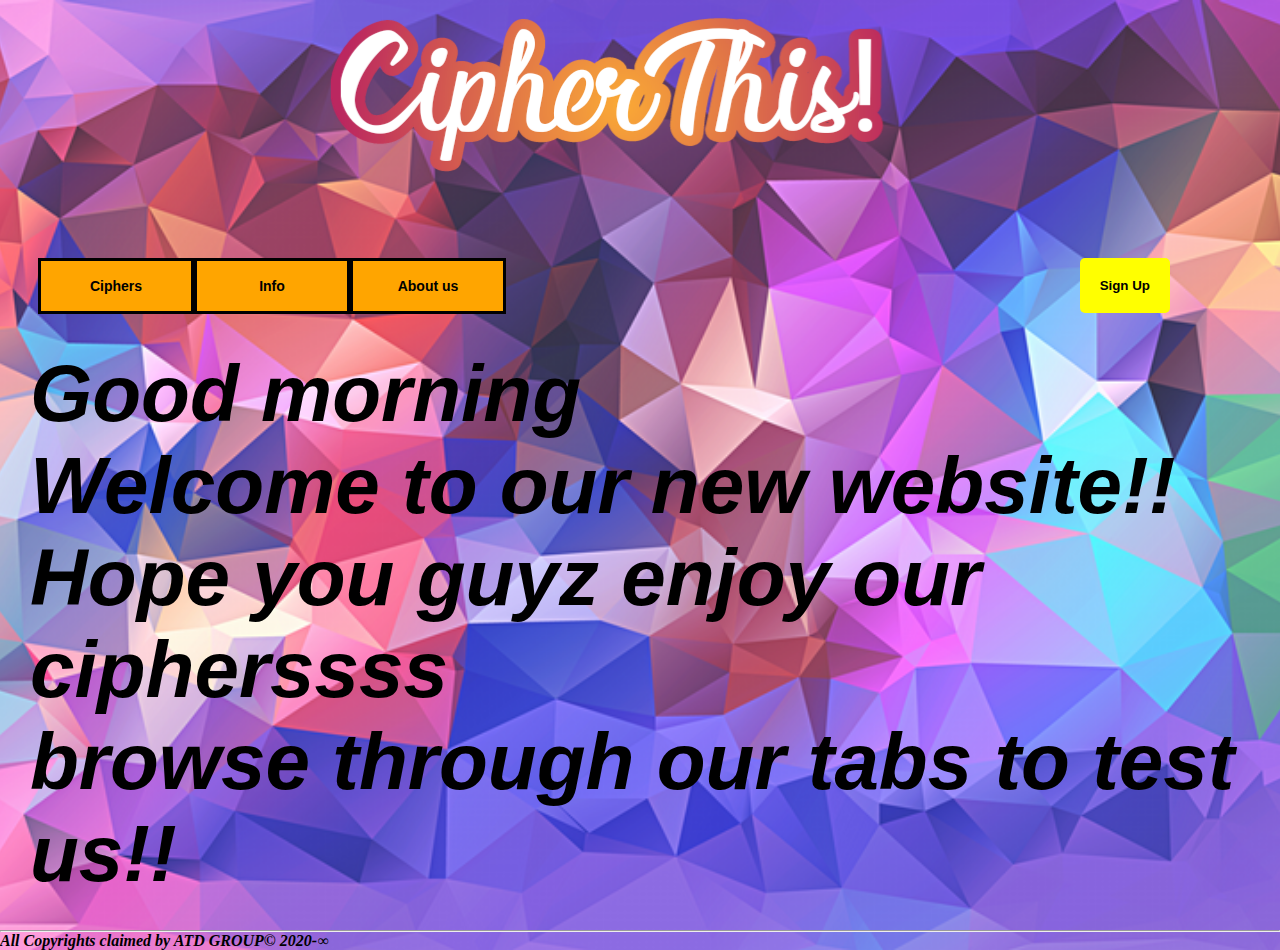
<file: index.html>
﻿<html>
<head>

<script>

function openForm(){
document.getElementById("myOverlay").style.display ="block"
}
function closeForm(){
document.getElementById("myOverlay").style.display ="none"
}
function user(){
alert("Thank You!")
}
</script>

<title>CT!-Home</title>
</head>
<link rel="stylesheet" href="stylenew.css">
<body>
  <div class="logo">
   <p><img src="websitelogo.png"></img> </p>
  </div>
  <div class="wrapper">
    <ul>
      <li>Ciphers
        <ul>
          <a href="caesar.html"><li>Caesar</li></a>
          <a href="Vigenere.html"><li>Vigenere</li></a>
          <a href="AtBash.html"><li>AtBash</li></a>
        </ul>
      
      </li>
      <li>Info
        <ul>
          <a href="caesarinfo.html"><li>Caesar</li></a>
          <a href="vigenereinfo.html"><li>Vigenere</li></a>
          <a href="AtBashinfo.html"><li>AtBash</li></a>
        </ul></li>
        <li><a href="Aboutus.html">About us</a></li>
        <form name="signup1">
          <input type="button" name="sign up" value="Sign Up" onclick="openForm()">
          </form>
    </ul>
  </div>
<div class="over" id="myOverlay">
<div class="wraps">
   <span class="closebtn" onclick="closeForm()" title="close">&#215</span> 
   <div class="userlogo"><img src="login.png"></img></div>
    <form name="signup">
      <input type="text" placeholder="Enter First name" name=first><br>
      <input type="text" placeholder="Enter Last name" name=last> <br>
      <input type="text" placeholder="Enter Email or Mobile number"><br>
      <input type="password" placeholder="Enter password"><br>
      <input type="password" placeholder="Re-enter password" ><br>
      <input type="submit" value="Sign up" onclick="user()"><br>     
    </form>   
   
    </div>
 </div>
</div>
     
<div class="home-content">
    
    
    <p id="greetings"> </p>
    <script>
        t=new Date()
        h=t.getHours()
        if(h>=4 && h<=11){document.getElementById("greetings").innerHTML=("Good morning")}
        else if(h==12){document.getElementById("greetings").innerHTML=("Good noon")}
        else if(h>=13 && h<=16){document.getElementById("greetings").innerHTML=("Good Afternoon")}
        else if(h>=17 && h<23){document.getElementById("greetings").innerHTML=("Good Evening")}
        else{document.getElementById("greetings").innerHTML=("Good night")}
    </script>

    <p>Welcome to our new website!!</p>
    <p>Hope you guyz enjoy our cipherssss</p>
    <p>browse through our tabs to test us!!</p>
</div>
  <hr>
<p class="show">All Copyrights claimed by ATD GROUP© 2020-∞</p>
</body>
</html>
</file>
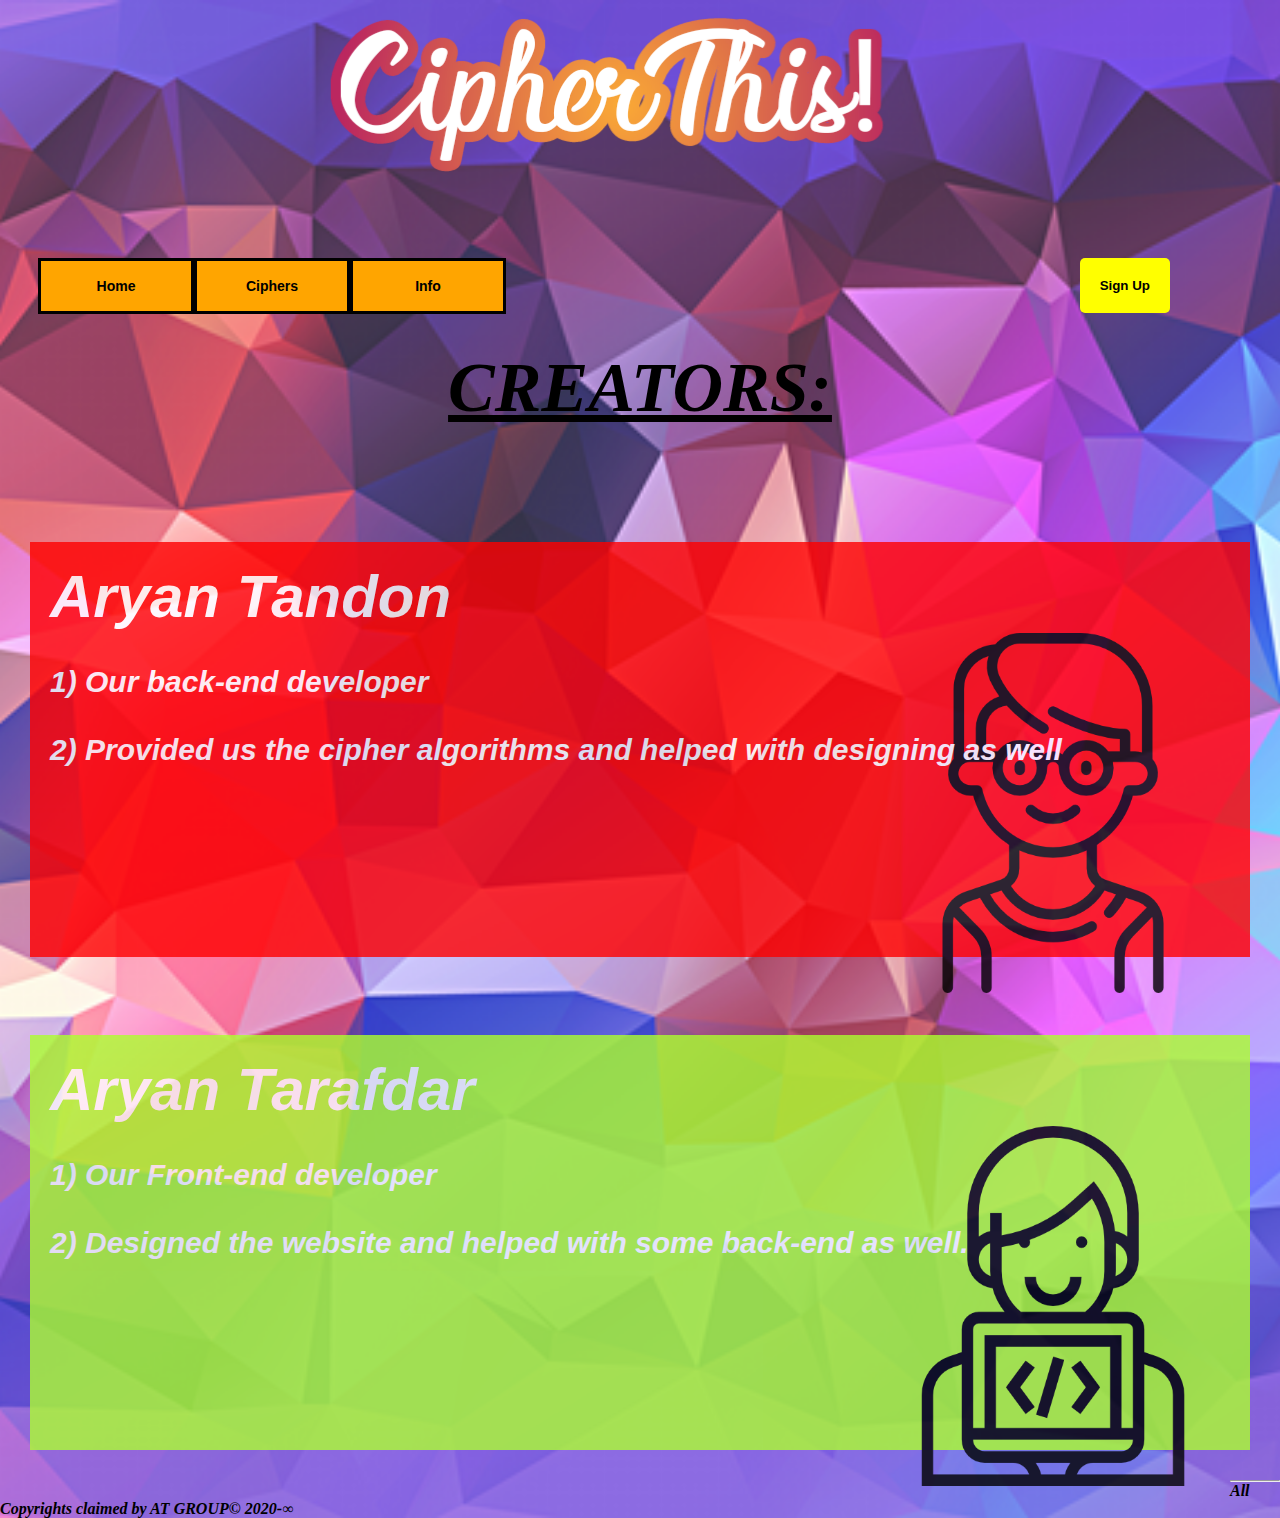
<file: Aboutus.html>
﻿<html>
    <head><title>CT!-About us</title>
<script>
function openForm(){
document.getElementById("myOverlay").style.display ="block"
}
function closeForm(){
document.getElementById("myOverlay").style.display ="none"
}
function user(){
alert("Thank You!")
}
</script>
</head>
<link rel="stylesheet" href="stylenew.css">
<body>
    <div class="logo">
        <p><img src="websitelogo.png"></img> </p>
       </div>
       <div class="wrapper">
         <ul>
             <li><a href="index.html">Home</a>
             <a href="index.html"><li>Ciphers
             <ul>
               <a href="caesar.html"><li>Caesar</li></a>
               <a href="Vigenere.html"><li>Vigenere</li></a>
               <a href="AtBash.html"><li>AtBash</li></a>
             </ul>
           </a>
           </li>
           <li>Info
             <ul>
               <a href="caesarinfo.html"><li>Caesar</li></a>
               <a href="vigenereinfo.html"><li>Vigenere</li></a>
               <a href="AtBashinfo.html"><li>AtBash</li></a>
             </ul></a></li>
         </ul>
         <form>
           <input type="button" name="Sign up" value="Sign Up" onclick="openForm()">
         </form>
<div class="over" id="myOverlay">
<div class="wraps">
   <span class="closebtn" onclick="closeForm()" title="close">&#215</span> 
   <div class="userlogo"><img src="login.png"></img></div>
    <form name="signup">
      <input type="text" placeholder="Enter First name" name=first><br>
      <input type="text" placeholder="Enter Last name" name=last> <br>
      <input type="text" placeholder="Enter Email or Mobile number"><br>
      <input type="password" placeholder="Enter password"><br>
      <input type="password" placeholder="Re-enter password" ><br>
      <input type="submit" value="Sign up" onclick="user()"><br>     
    </form>   
    </div>
 </div>
         </div>

             <h1 class="heading"><u>CREATORS:</u></h1>
             <br><br>
             <br>
             <div class="tan">
                         <h1>Aryan Tandon</h1>
                         <br>
                 <p>1) Our back-end developer <br><br> 
                  
                 2) Provided us the cipher algorithms and helped with designing as well
                     <br><br>
                     <br><br>
                    <span> <img src="tandon.png"> </span>   <br><br>
                     
</p>
                 
             </div>
             
             
             
             
             <br>
             <div class="taraf">
                 <h1>Aryan Tarafdar</h1>
                 <br>
                 <p>1) Our Front-end developer
                 <br> <br>
                 2) Designed the website and helped with some back-end as well.
                 <br><br>
                     <br><br>
                  <span> <img src="tarafdar.png"> </span>   
                    <br><br></p>
                 
             </div>
       <hr>
     <p class="show">All Copyrights claimed by AT GROUP© 2020-∞</p>
</body>
</html>
</file>
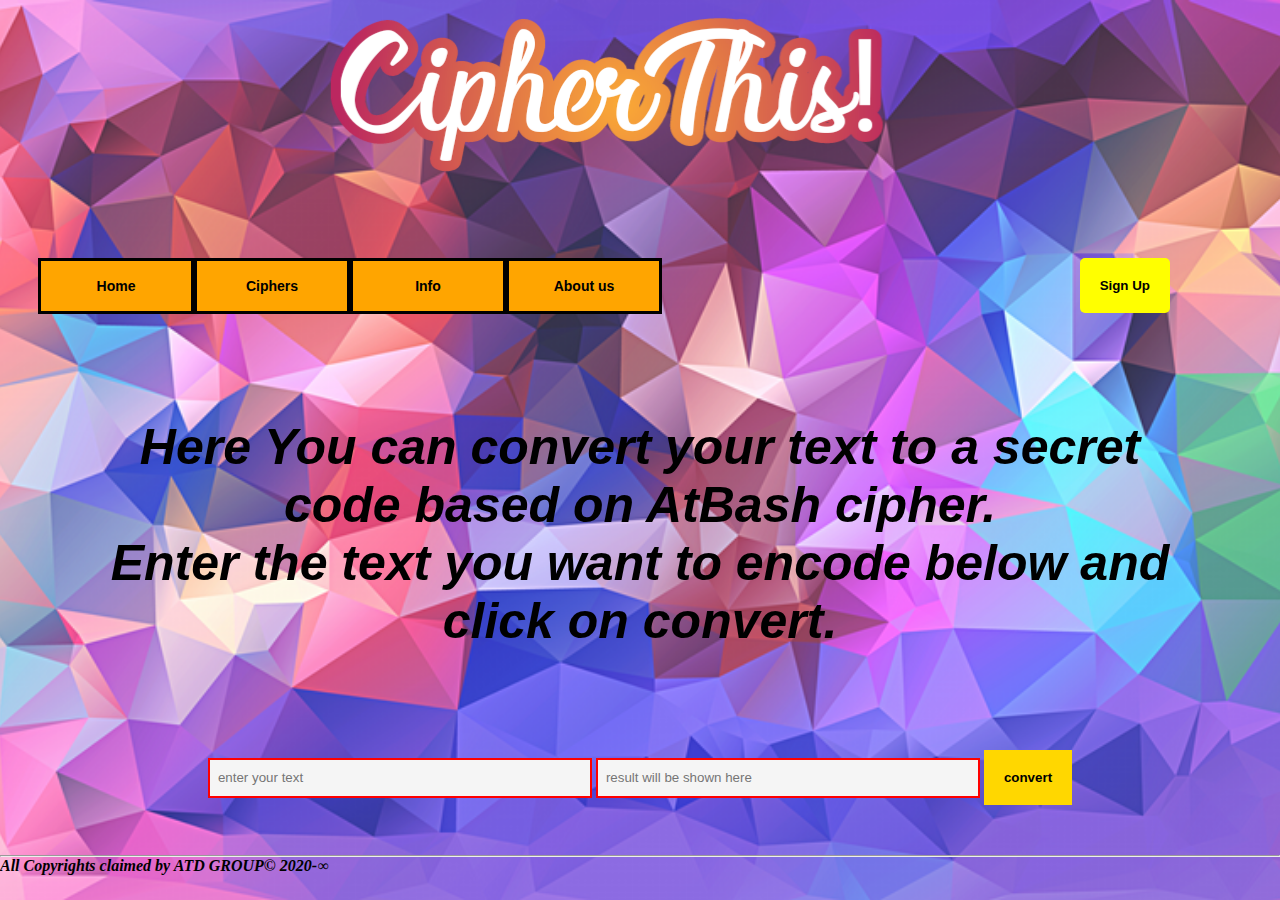
<file: AtBash.html>
﻿<html>
<head>
    <title>CT!-AtBash Cipher</title>
<script>
function openForm(){
document.getElementById("myOverlay").style.display ="block"
}

function closeForm(){
document.getElementById("myOverlay").style.display ="none"
}
function user(){
alert("Thank You!")
}
function atbash(){
txt=document.f1.t1.value
if(parseInt(txt)==true){
alert("Invalid value")}
txt=txt.toUpperCase()
var res=""
reftable=[ "Z","Y","X","W","V", "U",  "T",  "S",  "R",  "Q", "P", "O",  "N", "M", "L","K","J", "I", "H", "G", "F",  "E", "D",  "C", "B", "A"] 
for(i=0 ; i < (txt.length) ; i++){
    letter=txt[i]
    code=letter.charCodeAt(0)
    if(letter==" "){
              res+=" "
              } 
    else{

        code=code-65
        res+=reftable[code]
        }
                            }
document.f1.t2.value=res
}
</script>
</head>
<link rel="stylesheet" href="stylenew.css">
<body>
    <div class="logo">
        <img src="websitelogo.png" alt="logo">
      </div>
    <div class="wrapper">
        <ul>
          <li><a href="index.html">Home</a>
          <li>Ciphers
            <ul>
                <li><a href="caesar.html">Caesar</a></li>
                <li><a href="Vigenere.html">Vigenère</a></li>
            </ul>
           </a></li>
          <li><a href="Aboutus.html">Info
            <ul>
              <li><a href="caesarinfo.html">Caesar</a></li>
              <li><a href="vigenereinfo.html">Vigenère</a></li>
              <li><a href="AtBashinfo.html">AtBash</a></li>
            </ul>
            </a>
          </li>
            <li><a href="Aboutus.html">About us</a></li>
        </ul>
        <form name="signup">
          <input type="button" name="sign up" value="Sign Up" onclick="openForm()">
          </form>
<div class="over" id="myOverlay">
<div class="wraps">
   <span class="closebtn" onclick="closeForm()" title="close">&#215</span> 
   <div class="userlogo"><img src="login.png"></img></div>
    <form>
      <input type="text" placeholder="Enter First name"><br>
      <input type="text" placeholder="Enter Last name"> <br>
      <input type="text" placeholder="Enter Email or Mobile number"><br>
      <input type="password" placeholder="Enter password"><br>
      <input type="password" placeholder="Re-enter password" ><br>
      <input type="submit" value="Sign up" onclick="user()"><br>     
    </form>   
    </div>
 </div>
      </div>   
      <p class="text">Here You can convert your text to a secret code based on AtBash cipher.<br>
        Enter the text you want to encode below and click on convert.</p>
<form name=f1>
<input type=text name=t1 placeholder="enter your text">
<input type=text name=t2 placeholder="result will be shown here" disabled>
<input type=button value=convert onclick=atbash()>
</form>
<hr>
      <p class="show">All Copyrights claimed by ATD GROUP© 2020-∞</p>
</body>
</html>
</file>
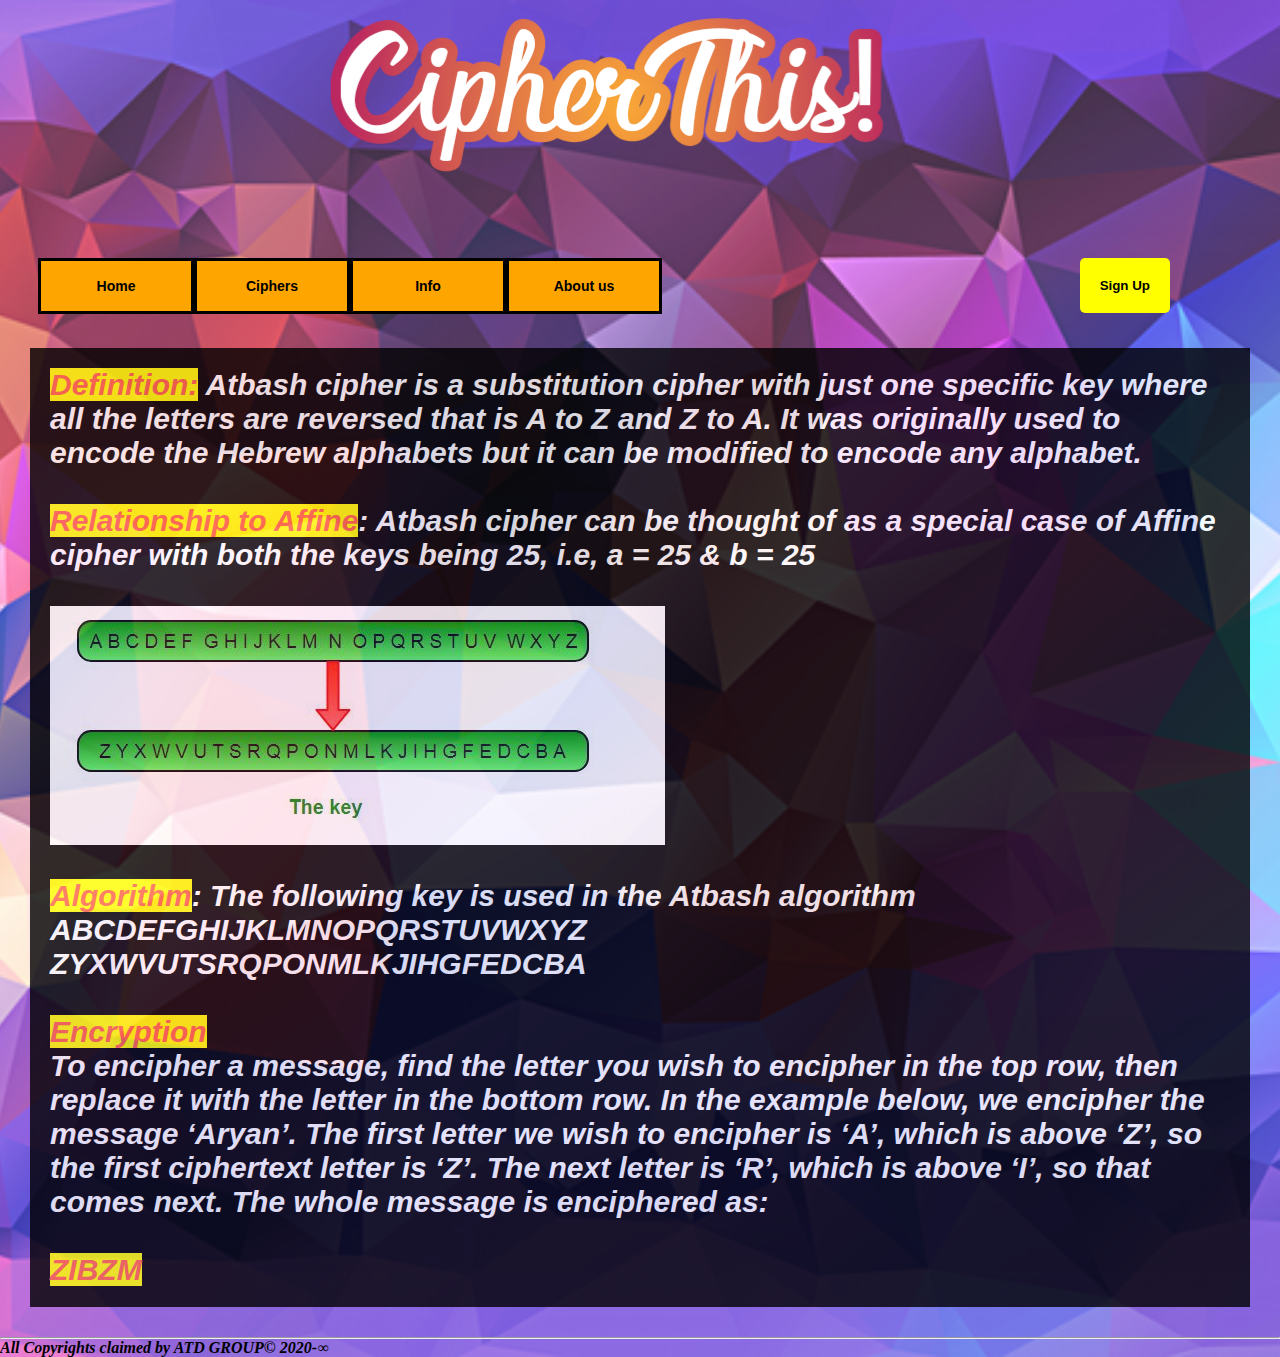
<file: AtBashinfo.html>
﻿<html>
    <head>
        <title>CT!-AtBash Info</title>
<script>

function openForm(){
document.getElementById("myOverlay").style.display ="block"
}
function closeForm(){
document.getElementById("myOverlay").style.display ="none"
}
function user(){
alert("Thank You!")
}
</script> 
   </head>
   <link rel="stylesheet" href="stylenew.css">
<body>
    <div class="logo">
        <img src="websitelogo.png" alt="logo">
      </div>
    
    <div class="wrapper">
        <ul>
          <li><a href="index.html">Home</a></li>
          <li>Ciphers
            <ul>
               
                <li><a href="caesar.html">Caesar</a></li>
                <li><a href="Vigenere.html">Vigenère</a></li>
                <li><a href="atBash.html">AtBash</a></li> 
            </ul>
           </li>
          <li>Info
            <ul>
                <li><a href="caesarinfo.html">Caesar</a></li>
              <li><a href="vigenereinfo.html">Vigenère</a></li>
            
              </ul>
            
          </li>
            <li><a href="Aboutus.html">About us</a></li>
        </ul>
        <form name="signup">
          <input type="button" name="sign up" value="Sign Up" onclick="openForm()">
          </form>
    <div class="over" id="myOverlay">
<div class="wraps">
   <span class="closebtn" onclick="closeForm()" title="close">&#215</span> 
   <div class="userlogo"><img src="login.png"></img></div>
    <form name="signup">
      <input type="text" placeholder="Enter First name" name=first><br>
      <input type="text" placeholder="Enter Last name" name=last> <br>
      <input type="text" placeholder="Enter Email or Mobile number"><br>
      <input type="password" placeholder="Enter password"><br>
      <input type="password" placeholder="Re-enter password" ><br>
      <input type="submit" value="Sign up" onclick="user()"><br>     
    </form>   
    </div>
 </div>
      </div>  
      <p class="atinfo">
        <span>Definition:</span> Atbash cipher is a substitution cipher with just one specific key where all the letters are reversed that is A to Z and Z to A. It was originally used to encode the Hebrew alphabets but it can be modified to encode any alphabet.
        <br><br>
<span>Relationship to Affine</span>: Atbash cipher can be thought of as a special case of Affine cipher with both the keys being 25, i.e, a = 25 & b = 25
<br><br>
    <img src="atbash.jpg" alt="key">
    <br><br>
    
        <span>Algorithm</span>: The following key is used in the Atbash algorithm
<br>
ABCDEFGHIJKLMNOPQRSTUVWXYZ<br>
ZYXWVUTSRQPONMLKJIHGFEDCBA
<br>  <br>
<span>Encryption</span>
<br>
To encipher a message, find the letter you wish to encipher in the top row, then replace it with the letter in the bottom row.
In the example below, we encipher the message ‘Aryan’. The first letter we wish to encipher is ‘A’, which is above ‘Z’, so the first ciphertext letter is ‘Z’. The next letter is ‘R’, which is above ‘I’, so that comes next. The whole message is enciphered as:
<br><br>
<span>ZIBZM</span>
      </p>
      <hr>
      <p class="show">All Copyrights claimed by ATD GROUP© 2020-∞</p>
</body>
</html>
</file>
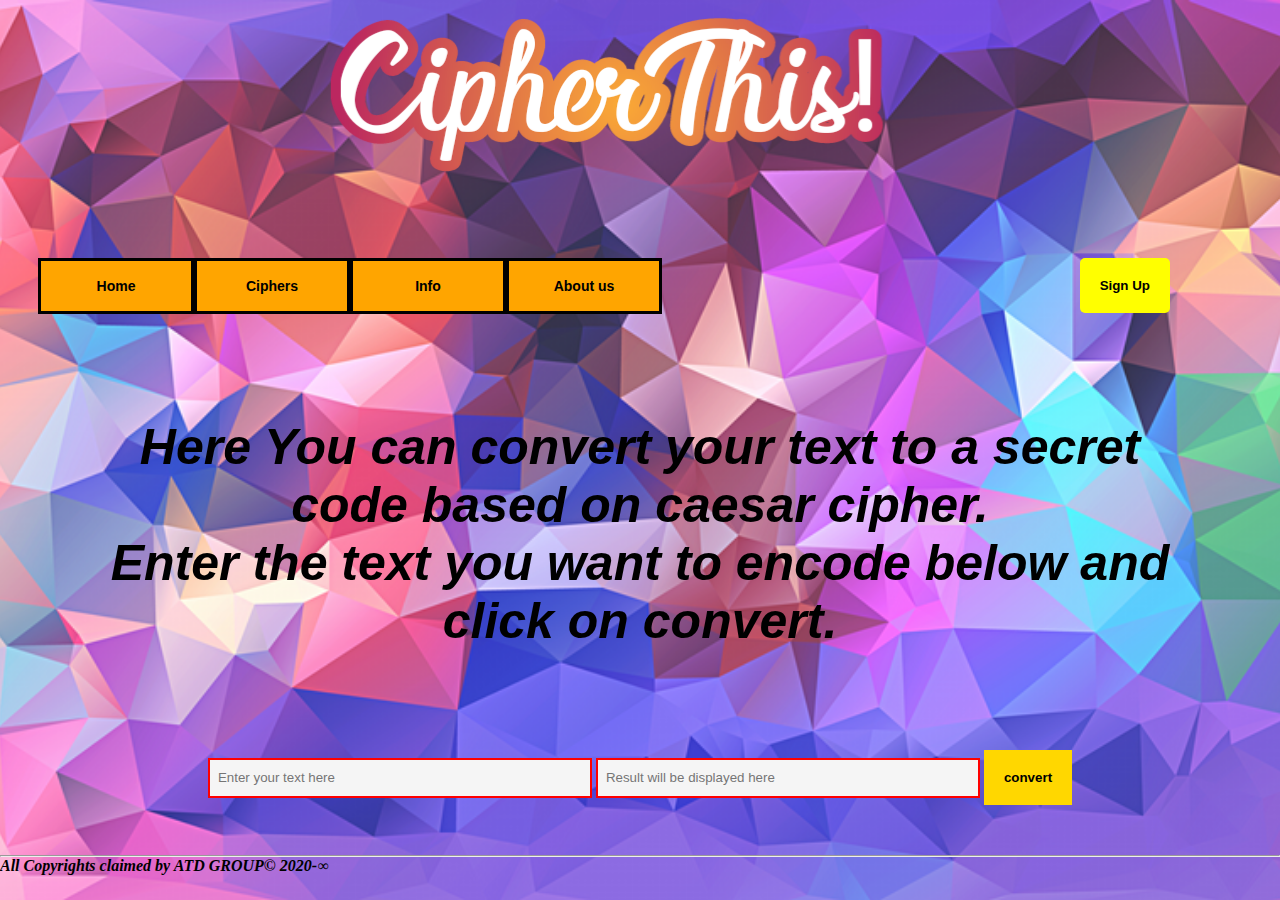
<file: caesar.html>
﻿<html>
<head>
  <title>CT!-Caesar Cipher</title>
<script>
function openForm(){
document.getElementById("myOverlay").style.display ="block"
}

function closeForm(){
document.getElementById("myOverlay").style.display ="none"
}
function user(){
alert("Thank You!")
}
function caesar(){
t=document.d1.t1.value
res=""
for(i=0;i<t.length;i++){
c=t[i]
code=c.charCodeAt(0)
if((code<=85 || (code<=117 && code>=97)) && c!=" "){
encode=code+5
res+=(String.fromCharCode(encode))
}
else if(c==" ")
{res+=" "
}
else{encode=(code+5)-26
res+=(String.fromCharCode(encode))
}
}
document.d1.t2.value=res

}
</script>
</head>
<link rel="stylesheet" href="stylenew.css">
<body>
  <div class="logo">
    <img src="websitelogo.png" alt="logo">
  </div>
    <div class="wrapper">
        <ul>
          <li><a href="index.html">Home</a></li>
          <li>Ciphers
            <ul>
                <li><a href="Vigenere.html">Vigenère</a></li>
                <li><a href="AtBash.html">AtBash</a></li>
            </ul>
           </li>
          <li>Info
            <ul>
              <li><a href="caesarinfo.html">Caesar</a></li>
              <li><a href="vigenereinfo.html">Vigenère</a></li>
              
              <li><a href="AtBashinfo.html">AtBash</a></li>
            </ul>
            
          </li>
            <li><a href="Aboutus.html">About us</a></li>
        </ul>
        <form name="signup">
          <input type="button" name="sign up" value="Sign Up" onclick="openForm()">
          </form>
<div class="over" id="myOverlay">
<div class="wraps">
   <span class="closebtn" onclick="closeForm()" title="close">&#215</span> 
   <div class="userlogo"><img src="login.png"></img></div>
    <form>
      <input type="text" placeholder="Enter First name"><br>
      <input type="text" placeholder="Enter Last name"> <br>
      <input type="text" placeholder="Enter Email or Mobile number"><br>
      <input type="password" placeholder="Enter password"><br>
      <input type="password" placeholder="Re-enter password" ><br>
      <input type="submit" value="Sign up" onclick="user()"><br>     
    </form>   
    </div>
 </div>     
 </div> 
  
  <form name=d1>
<p class="text">Here You can convert your text to a secret code based on caesar cipher.<br>
Enter the text you want to encode below and click on convert.</p>
<input type=text name=t1 placeholder="Enter your text here">
<input type=text name=t2 placeholder="Result will be displayed here" disabled>
<input type=button value=convert onclick=caesar()>
</form>

</body>
<hr>
<p class="show">All Copyrights claimed by ATD GROUP© 2020-∞</p>
</html>
</file>
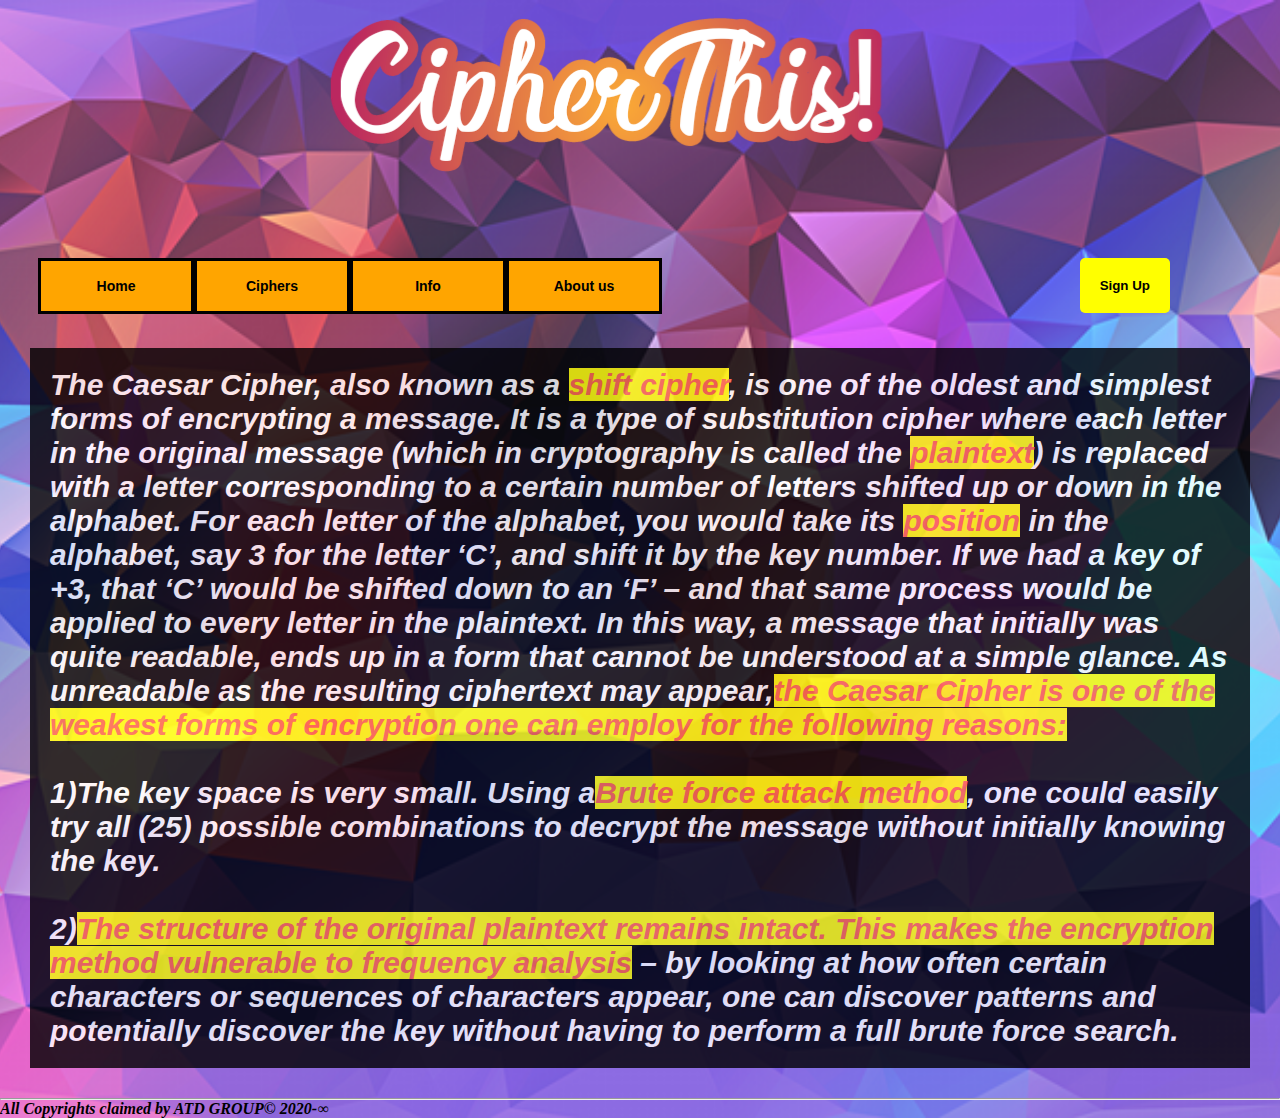
<file: caesarinfo.html>
﻿<html>
    <head>
        <title>CT!-Caesar Info</title>
<script>
function openForm(){
document.getElementById("myOverlay").style.display ="block"
}
function closeForm(){
document.getElementById("myOverlay").style.display ="none"
}
function user(){
alert("Thank You!")
}
</script>
    </head>
    <link rel="stylesheet" href="stylenew.css">
<body>
  <div class="logo">
    <img src="websitelogo.png" alt="logo">
  </div>
    <div class="wrapper">
        <ul>
          <li><a href="index.html">Home</a></li>
          <li>Ciphers
            <ul>
                <li><a href="Vigenere.html">Vigenère</a></li>
                <li><a href="caesar.html">Caesar</a></li>
                <li><a href="AtBash.html">AtBash</a></li> 
            </ul>
           </li>
          <li>Info
            <ul>
              <li><a href="vigenereinfo.html">Vigenère</a></li>
              <li><a href="AtBashinfo.html">AtBash</a></li>
              </ul>
            
          </li>
            <li><a href="Aboutus.html">About us</a></li>
        </ul>
        <form name="signup">
          <input type="button" name="sign up" value="Sign Up" onclick="openForm()">
          </form>
<div class="over" id="myOverlay">
<div class="wraps">
   <span class="closebtn" onclick="closeForm()" title="close">&#215</span> 
   <div class="userlogo"><img src="login.png"></img></div>
    <form name="signup">
      <input type="text" placeholder="Enter First name" name=first><br>
      <input type="text" placeholder="Enter Last name" name=last> <br>
      <input type="text" placeholder="Enter Email or Mobile number"><br>
      <input type="password" placeholder="Enter password"><br>
      <input type="password" placeholder="Re-enter password" ><br>
      <input type="submit" value="Sign up" onclick="user()"><br>     
    </form>   
    </div>
 </div>
      </div>  
      <p class="cinfo">
        The Caesar Cipher, also known as a <span>shift cipher</span>, is one of the oldest and simplest forms of encrypting a message. It is a type of substitution cipher where each letter in the original message (which in cryptography is called the <span>plaintext</span>) is replaced with a letter corresponding to a certain number of letters shifted up or down in the alphabet. For each letter of the alphabet, you would take its <span>position</span> in the alphabet, say 3 for the letter ‘C’, and shift it by the key number. If we had a key of +3, that ‘C’ would be shifted down to an ‘F’ – and that same process would be applied to every letter in the plaintext. In this way, a message that initially was quite readable, ends up in a form that cannot be understood at a simple glance. As unreadable as the resulting ciphertext may appear,<span>the Caesar Cipher is one of the weakest forms of encryption one can employ for the following reasons:</span>
        <br>
        <br>


        1)The key space is very small. Using a<span>Brute force attack method</span>, one could easily try all (25) possible combinations to decrypt the message without initially knowing the key. 
        <br><br>
        2)<span>The structure of the original plaintext remains intact. This makes the encryption method vulnerable to frequency analysis</span> – by looking at how often certain characters or sequences of characters appear, one can discover patterns and potentially discover the key without having to perform a full brute force search.
      </p>
      <hr>
      <p class="show">All Copyrights claimed by ATD GROUP© 2020-∞</p>
</body>
</html>
</file>
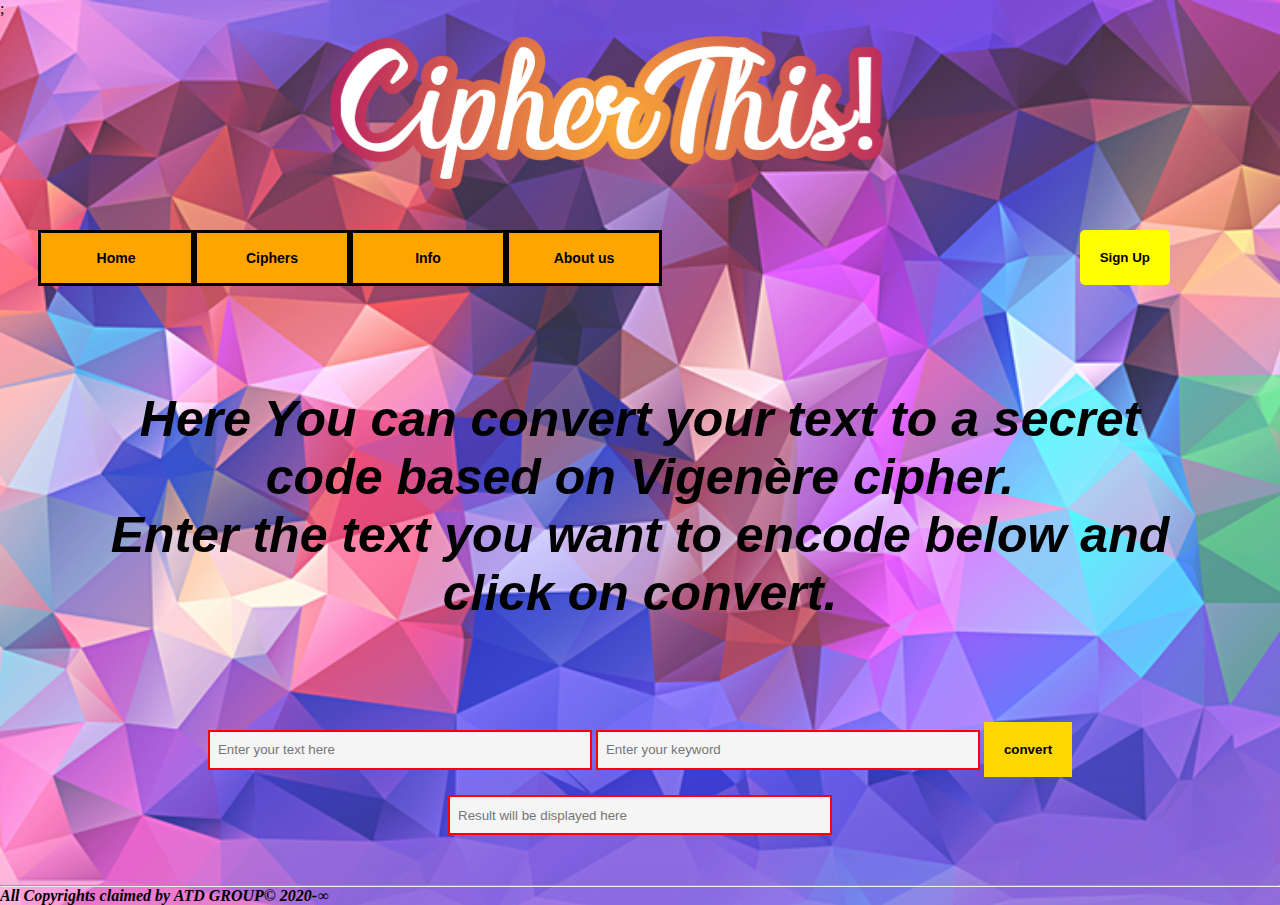
<file: Vigenere.html>
﻿<!DOCTYPE html>

<head>
  <title>CT!-Vigenere Cipher</title>
  <script>
    function openForm() {
      document.getElementById("myOverlay").style.display = "block"
    }
    function closeForm() {
      document.getElementById("myOverlay").style.display = "none"
    }
    function user() {
      alert("Thank You!")
    }
    function kword() {
      k = document.f1.t3.value
      k = k.toUpperCase()
      txt = document.f1.t1.value
      if (txt.length == k.length) {
        kw = k
      }
      else {
        a = (txt.length - k.length)
        if (a > 0) {
          k1 = k.split("")
          for (i = 0; i < a; i++) {
            e = (i % k.length)
            k1.push(k[e])
          }


          kw = k1
        }
        else {
          k1 = k.split("")
          for (i = 0; i > a; i--) {
            e = (i % k.length)
            k1.pop(k[e])
          }

          kw = k1
        }
      }
      return (kw)
    }
    function encrypt() {
      keyw = kword()
      txt = document.f1.t1.value
      txt = txt.toUpperCase()
      cypher = []
      for (i = 0; i < (txt.length); i++) {
        chr = txt[i]
        com = keyw[i]
        c = ((chr.charCodeAt(0)) + (com.charCodeAt(0))) % 26
        c = c + 65
        r = String.fromCharCode(c)
        cypher.push(r)
      }
      res = cypher.join("")
      document.f1.t2.value = res
    }

  </script>
</head>
<link rel="stylesheet" href="stylenew.css">

<body>;
  <div class="logo">
    <img src="websitelogo.png" alt="logo">
  </div>
  <div class="wrapper">
    <ul>
      <li><a href="index.html">Home</a></li>
      <li>Ciphers
        <ul>
          <li><a href="caesar.html">Caesar</a></li>
          <li><a href="atBash.html">AtBash</a></li>
        </ul>
      </li>
      <li>Info
        <ul>
          <li><a href="caesarinfo.html">Caesar</a></li>
          <li><a href="vigenereinfo.html">Vigenere</a></li>
          <li><a href="AtBashinfo.html">AtBash</a></li>
        </ul>

      </li>
      <li><a href="Aboutus.html">About us</a></li>
    </ul>
    <form name="signup">
      <input type="button" name="sign up" value="Sign Up" onclick="openForm()">
    </form>
    <div class="over" id="myOverlay">
      <div class="wraps">
        <span class="closebtn" onclick="closeForm()" title="close">&#215</span>
        <div class="userlogo"><img src="login.png"></img></div>
        <form>
          <input type="text" placeholder="Enter First name"><br>
          <input type="text" placeholder="Enter Last name"> <br>
          <input type="text" placeholder="Enter Email or Mobile number"><br>
          <input type="password" placeholder="Enter password"><br>
          <input type="password" placeholder="Re-enter password"><br>
          <input type="submit" value="Sign up" onclick="user()"><br>
        </form>
      </div>
    </div>
  </div>

  <form name=f1>
    <p class="text">Here You can convert your text to a secret code based on Vigenère cipher.<br>
      Enter the text you want to encode below and click on convert.
    </p>
    <input type=text name=t1 placeholder="Enter your text here">
    <input type=text name=t3 placeholder="Enter your keyword">
    <input type=button value=convert onclick=encrypt()>
    <br><br>
    <input type=text name=t2 placeholder="Result will be displayed here" disabled>


  </form>
</body>
<hr>
<p class="show">All Copyrights claimed by ATD GROUP© 2020-∞</p>

</html>
</file>
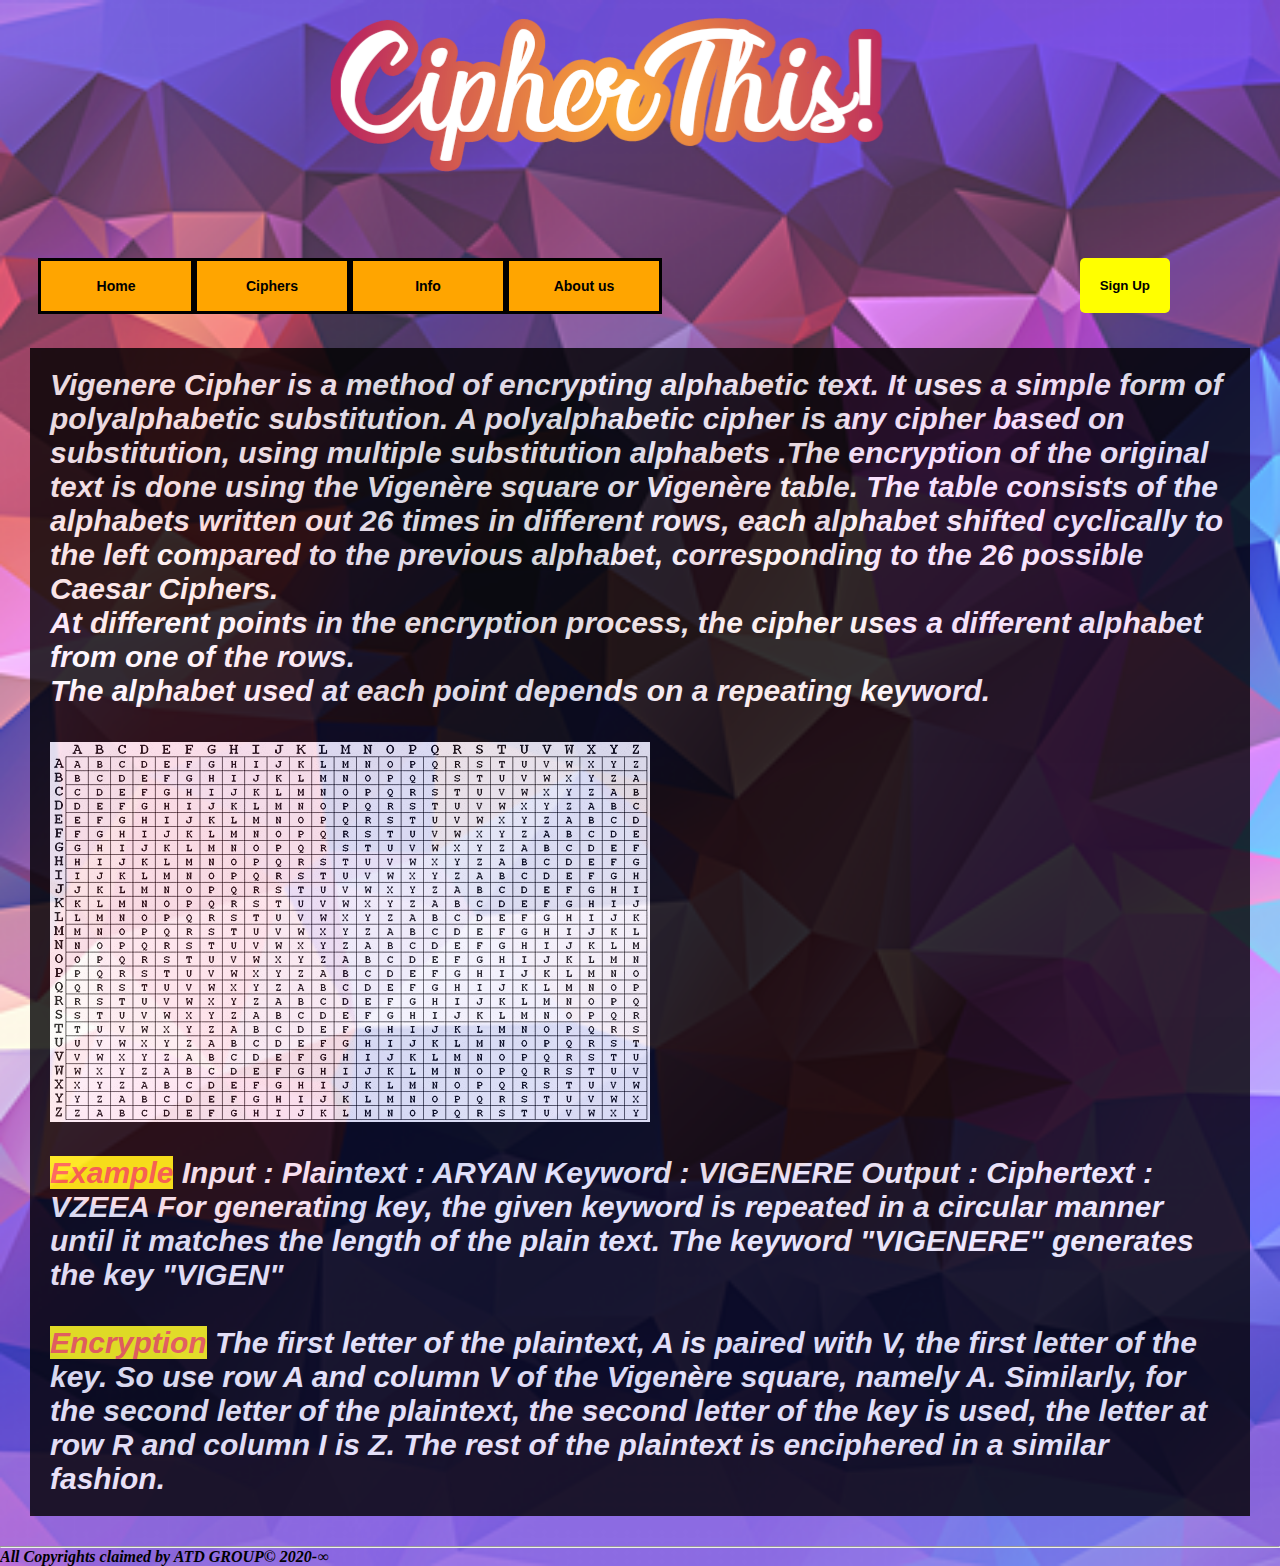
<file: vigenereinfo.html>
﻿<html>
    <head><title>CT!-Vigenere Info</title>
<script>
function openForm(){
document.getElementById("myOverlay").style.display ="block"
}
function closeForm(){
document.getElementById("myOverlay").style.display ="none"
}
function user(){
alert("Thank You!")
}
</script>
</head>
    
<link rel="stylesheet" href="stylenew.css">
</html>
<body>
  <div class="logo">
    <img src="websitelogo.png" alt="logo">
  </div>
    <div class="wrapper">
        <ul>
          <li><a href="index.html">Home</a></li>
          <li>Ciphers
            <ul>
                <li><a href="caesar.html">Caesar</a></li>
                <li><a href="Vigenere.html">Vigenère</a></li>
                <li><a href="AtBash.html">AtBash</a></li> 
            </ul>
           </li>
          <li>Info
            <ul>
              <li><a href="caesarinfo.html">Caesar</a></li>
              <li><a href="AtBashinfo.html">AtBash</a></li>
            </ul>
          </li>
            <li><a href="Aboutus.html">About us</a></li>
        </ul>
        <form name="signup">
                <input type="button" name="sign up" value="Sign Up" onclick="openForm()">
               </form>
<div class="over" id="myOverlay">
<div class="wraps">
   <span class="closebtn" onclick="closeForm()" title="close">&#215</span> 
   <div class="userlogo"><img src="login.png"></img></div>
    <form name="signup">
      <input type="text" placeholder="Enter First name" name=first><br>
      <input type="text" placeholder="Enter Last name" name=last> <br>
      <input type="text" placeholder="Enter Email or Mobile number"><br>
      <input type="password" placeholder="Enter password"><br>
      <input type="password" placeholder="Re-enter password" ><br>
      <input type="submit" value="Sign up" onclick="user()"><br>     
    </form>   
    </div>
 </div>
      </div>  
      <p class="vinfo">
        Vigenere Cipher is a method of encrypting alphabetic text. It uses a simple form of polyalphabetic substitution. A polyalphabetic cipher is any cipher based on substitution, using multiple substitution alphabets .The encryption of the original text is done using the Vigenère square or Vigenère table.

        The table consists of the alphabets written out 26 times in different rows, each alphabet shifted cyclically to the left compared to the previous alphabet, corresponding to the 26 possible Caesar Ciphers.
        <br>
        At different points in the encryption process, the cipher uses a different alphabet from one of the rows.
        <br>
        The alphabet used at each point depends on a repeating keyword.
        <br><br>
        <img src="table.jpg"></img>
        <br><br>  
        <span>Example</span>
Input : Plaintext :   ARYAN
 Keyword :  VIGENERE
Output : Ciphertext :  VZEEA    
For generating key, the given keyword is repeated
in a circular manner until it matches the length of 
the plain text.
The keyword "VIGENERE" generates the key "VIGEN"
<br><br>
<span>Encryption</span>
The first letter of the plaintext, A is paired with V, the first letter of the key. So use row A and column V of the Vigenère square, namely A. Similarly, for the second letter of the plaintext, the second letter of the key is used, the letter at row R and column I is Z. The rest of the plaintext is enciphered in a similar fashion.
</p>
</div>
<hr>
<p class="show">All Copyrights claimed by ATD GROUP© 2020-∞</p></body>
</html>
</file>
<file: stylenew.css>
*{
    margin: 0;
    padding: 0;
  }

.logo{
 display: block;
  margin-left: 25%;
  margin-right: auto;
  width: 30%;
  height:25%; 
}
  body{
    background:url("webpro4.png");
    background-size: cover;
    background-position: center;
    background-repeat: no-repeat;
    
    
  }
  .wrapper{
    width: 860px;
    margin: 0 auto;
    
  }
  
  .wrapper ul{
    list-style: none;
    margin-top: 5%;
    margin-left: -20%;
    z-index: 2;
  }
  
  .wrapper ul li{
    background: orange;
    border: 3px solid black;
    width: 150px;
    height: 50px;
    line-height: 50px;
    text-align: center;
    float: left;
    color: black;
    font-size: 14px;
    position: relative;
    font-family: sans-serif;
    font-weight: bolder;
    margin-top: -10px;
    
  }
   .wrapper ul li:hover{
    background: orangered;
   }
   
   .wrapper ul ul{
     display: none;
    
   }
  
   .wrapper ul li:hover > ul{
     display: block;
     margin-left: auto;
     margin-top: 2%;
     margin-right: -5%;
     padding: 5%;
     position: absolute;
   }

   .wrapper ul ul ul{
     margin-left: 140px;
     top: 0;
     position: absolute;
   }

   .wrapper a {
     display: block;
     text-decoration: none;
     color: black;
   }
     
   input[type=text]{
     width: 30%;
     height: 40px;
     border: 2px solid red;
     margin: 8px,0px;
     outline: none;
     padding: 8px;
     box-sizing: border-box;
     background-color: whitesmoke;
   }

   input[type=text]:focus{
    border-color: crimson;
    box-shadow:0 0 8px 0 darkred;

   }
   .text{
     font-family: sans-serif;
     font-size: 50px;
     text-align: center;
     padding: 100px;
     font-style: italic;
     font-weight: bolder;
   }
   form{
     padding-bottom: 50px;
     text-align: center;
   }
   input[value="convert"]{
     padding: 20px;
     border:5px black;
     background-color: gold;
     text-decoration: ghostwhite;
     font-weight: bolder;
     font-family: sans-serif;
   }
   input[value="convert"]:hover{
     border-color: goldenrod;
     box-shadow: 0 0 10px 0 greenyellow;
   }
   input[value="Sign Up"]{
     padding: 20px;
     border: 3px greenyellow;
     background-color: yellow;
     font-family: sans-serif;
     font-weight: bolder;
     float: right;
     margin-right: -100px;
     margin-top: -10px;
     border-radius:5px 
   }
   input[value="Sign Up"]:hover{
     box-shadow: 0 0 20px 0 red;
     border-color: springgreen;
   }
   
   span{
     background-color: yellow;
     color: tomato;
   }
   
.show{
  font-weight: bolder;
  font-style: italic;
}
.cinfo{
  font-family: sans-serif;
  font-weight: bolder;
  font-size: 30px;
  margin: 30px;
  padding: 20px;
  color: white;
  font-style: italic;
  background-color: black;
  opacity: 0.8;
  animation: animate 3s;
}
.cinfo:nth-of-type(2){
  animation-delay: .3s;
}
.cinfo:nth-of-type(3){
  animation-delay: .4s;
}
.cinfo:nth-of-type(4){
  animation-delay: .5s;
}
.cinfo:nth-of-type(5){
  animation-delay: .6s;
}
.cinfo:nth-of-type(6){
  animation-delay: .7s;
}

@keyframes animate{
  60%{
    transform: translate(80px,0) scale(1);
  }
  80%{
    transform: translate(20px,0) scale(1);
  }
  90%{
    transform: translate(0) scale(1.2);
  }
  100%{
    transform: translate(0) scale(1);
    opacity: 1;
  }
}
.vinfo{
  font-family: sans-serif;
  font-weight: bolder;
  font-size: 30px;
  margin: 30px;
  padding: 20px;
  color: white;
  font-style: italic;
  background-color: black;
  opacity: 0.8;
  animation: animate 3s forwards;
  display: inline-block;
}
.vinfo:nth-of-type(2){
  animation-delay: .3s;
}
.vinfo:nth-of-type(3){
  animation-delay: .4s;
}
.vinfo:nth-of-type(4){
  animation-delay: .5s;
}
.vinfo:nth-of-type(5){
  animation-delay: .6s;
}
.vinfo:nth-of-type(6){
  animation-delay: .7s;
}

@keyframes animate{
  60%{
    transform: translate(20px,0) scale(1);
  }
  80%{
    transform: translate(20px,0) scale(1);
  }
  90%{
    transform: translate(0) scale(1.2);
  }
  100%{
    transform: translate(0) scale(1);
    opacity: 1;
  }
}
.enc{
  font-family: sans-serif;
  font-weight: bolder;
  font-size: 30px;
  margin: 30px;
  padding: 20px;
  color: white;
  font-style: italic;
  background-color:purple;
  opacity: 0.8;
}
.eg{
  font-family: sans-serif;
  font-weight: bolder;
  font-size: 30px;
  margin: 30px;
  padding: 20px;
  color: white;
  font-style: italic;
  background-color: brown;
  opacity: 0.8;
  padding-top: -40%;
}
.table{
  position: absolute;
  opacity: 0.6;
  padding-left: 30%;
}


.atinfo{
  font-family: sans-serif;
  font-weight: bolder;
  font-size: 30px;
  margin: 30px;
  padding: 20px;
  color: white;
  font-style: italic;
  background-color: black;
  opacity: 0.8;
  animation: animate 3s forwards;
  display: inline-block;
}
.atinfo:nth-of-type(2){
  animation-delay: .3s;
}
.atinfo:nth-of-type(3){
  animation-delay: .4s;
}
.atinfo:nth-of-type(4){
  animation-delay: .5s;
}
.atinfo:nth-of-type(5){
  animation-delay: .6s;
}
.atinfo:nth-of-type(6){
  animation-delay: .7s;
}

@keyframes animate{
  60%{
    transform: translate(20px,0) scale(1);
  }
  80%{
    transform: translate(20px,0) scale(1);
  }
  90%{
    transform: translate(0) scale(1.2);
  }
  100%{
    transform: translate(0) scale(1);
    opacity: 1;
  }
}
.atbashimg{
  position: absolute;
  opacity: 0.6;
  padding-left: 30%;
}
.tan{
  font-family: sans-serif;
  font-weight: bolder;
  font-size: 30px;
  margin: 30px;
  padding: 20px;
  color: white;
  font-style: italic;
  background-color: red;
  opacity: 0.8;
  animation: animate 3s ;
}
.tan:nth-of-type(2){
  animation-delay: 0.1s;
}
.tan:nth-of-type(3){
  animation-delay: .4s;
}
.tan:nth-of-type(4){
  animation-delay: .5s;
}
.tan:nth-of-type(5){
  animation-delay: .6s;
}
.tan:nth-of-type(6){
  animation-delay: .7s;
}

@keyframes animate{
  60%{
    transform: translate(20px,0) scale(1);
  }
  80%{
    transform: translate(20px,0) scale(1);
  }
  90%{
    transform: translate(0) scale(1.2);
  }
  100%{
    transform: translate(0) scale(1);
    opacity: 1;
  }
}

@keyframes animate{
  60%{
    transform: translate(20px,0) scale(1);
  }
  80%{
    transform: translate(20px,0) scale(1);
  }
  90%{
    transform: translate(0) scale(1.2);
  }
  100%{
    transform: translate(0) scale(1);
    opacity: 1;
  }
}
  .taraf{
    font-family: sans-serif;
    font-weight: bolder;
    font-size: 30px;
    margin: 30px;
    padding: 20px;
    color: white;
    font-style: italic;
    background: greenyellow;
    opacity: 0.8;
    animation: animate 3s;
    }

.taraf:nth-of-type(2){
  animation-delay: 0.1s;
}
.taraf:nth-of-type(3){
  animation-delay: .4s;
}
.taraf:nth-of-type(4){
  animation-delay: .5s;
}
.taraf:nth-of-type(5){
  animation-delay: .6s;
}
.taraf:nth-of-type(6){
  animation-delay: .7s;
}

@keyframes animate{
  60%{
    transform: translate(20px,0) scale(1);
  }
  80%{
    transform: translate(20px,0) scale(1);
  }
  90%{
    transform: translate(0) scale(1.2);
  }
  100%{
    transform: translate(0) scale(1);
    opacity: 1;
  }
}

.heading{
  text-align: center;
  font-weight: bolder;
  font-style: italic;
  margin: 30px;
  font-size: 70px;
}
.home-content{
  font-size: 80px;
  font-weight: bolder;
  font-style: italic;
  padding: 30px;
  font-family: sans-serif;
  animation: animate 3s;
}

.tan img{
display: block;
margin-left:70%;
margin-right: auto;
margin-top:-20%;
width: 30%;
height:40%;
float: left;
}
.taraf img{
display: block;
margin-left:70%;
margin-right: auto;
margin-top:-20%;
width: 30%;
height:40%;
float:left;
}

.wraps{
  max-width:250px;
 margin:auto;
 padding:20px;
 background:#fff;
margin-top:50px;
border-radius:20px;
}
.wraps form{
margin-top:50px;
}
.wraps form input{
 width:100%;
 padding: 20px;
 box-sizing: border-box;
 margin-bottom: 10px;
 border:none;
 outline:none;
 border: 1px solid gray;
 font-size:15px;
 border-radius:5px;
}

.wraps input[type=password]{
 width:100%;
 padding: 20px;
 box-sizing: border-box;
 margin-bottom: 10px;
 border:none;
 outline:none;
 border: 1px solid gray;
 font-size:15px;
 border-radius:5px;
}
.userlogo{
margin-left:auto;
margin-right:auto;
padding-left:25%;
}
.wraps input[type=submit]{
font-size:16px;
margin-top:30px;
background-color:black;
color:white;
font-weight:bold;
cursor:pointer;
}
.wraps input[type=submit]:hover{
background:gray;
}
.over{
display:none;
height:100%;
width:100%;
position:fixed;
z-index:1;
top:0;
left:0;
background:rgba(0,0,0,0.7);
}
.closebtn{
position:absolute;
top:20px;
right:45px;
font-size:60px;
cursor:pointer;
background:none;
color:white;
}
.closebtn:hover{
color:#ccc;
}
input[type=button]{
cursor:pointer;
}
</file>
